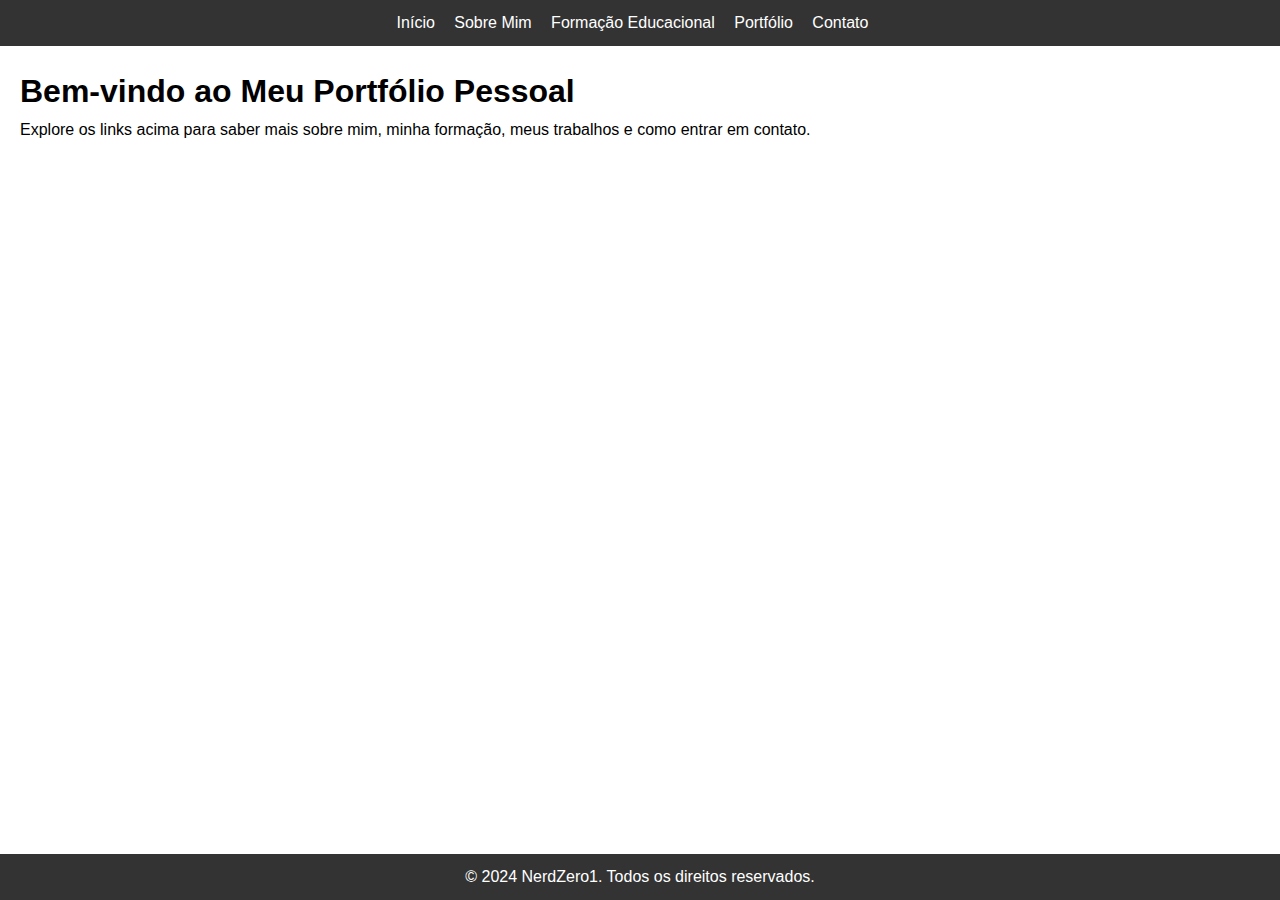
<file: index.html>
<!DOCTYPE html>
<html lang="pt-BR">
<head>
    <meta charset="UTF-8">
    <meta name="viewport" content="width=device-width, initial-scale=1.0">
    <title>Portfólio Pessoal</title>
    <link rel="stylesheet" href="style.css">
</head>
<body>
    <!-- Cabeçalho com menu de navegação -->
    <header>
        <nav>
            <ul>
                <li><a href="index.html">Início</a></li>
                <li><a href="sobre.html">Sobre Mim</a></li>
                <li><a href="formacao.html">Formação Educacional</a></li>
                <li><a href="portfolio.html">Portfólio</a></li>
                <li><a href="contato.html">Contato</a></li>
            </ul>
        </nav>
    </header>

    <!-- Conteúdo Principal -->
    <main>
        <h1>Bem-vindo ao Meu Portfólio Pessoal</h1>
        <p>Explore os links acima para saber mais sobre mim, minha formação, meus trabalhos e como entrar em contato.</p>
    </main>

    <!-- Rodapé -->
    <footer>
        <p>&copy; 2024 NerdZero1. Todos os direitos reservados.</p>
    </footer>
</body>
</html>
</file>
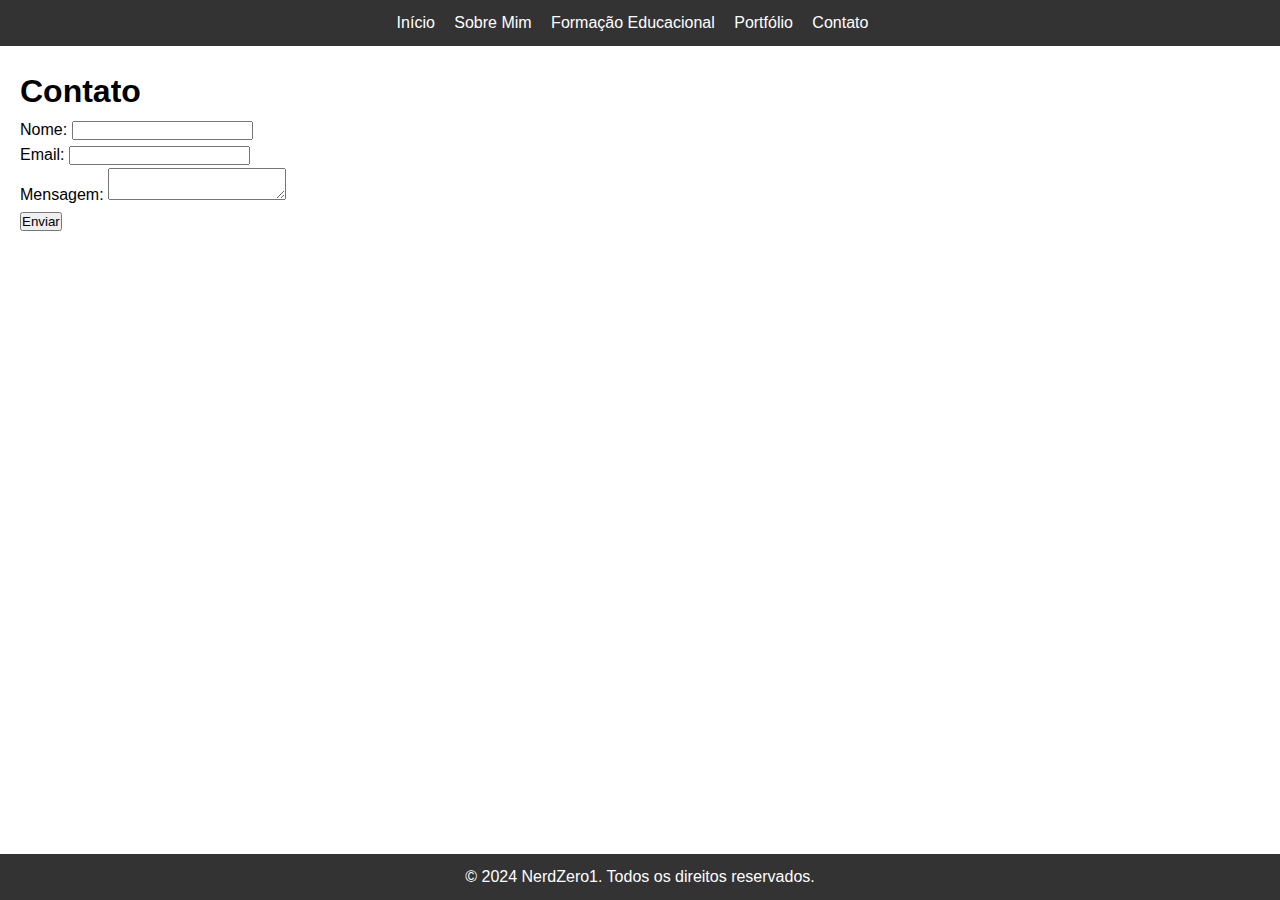
<file: contato.html>
<!DOCTYPE html>
<html lang="pt-BR">
<head>
    <meta charset="UTF-8">
    <meta name="viewport" content="width=device-width, initial-scale=1.0">
    <title>Contato</title>
    <link rel="stylesheet" href="style.css">
</head>
<body>
    <header>
        <nav>
            <ul>
                <li><a href="index.html">Início</a></li>
                <li><a href="sobre.html">Sobre Mim</a></li>
                <li><a href="formacao.html">Formação Educacional</a></li>
                <li><a href="portfolio.html">Portfólio</a></li>
                <li><a href="contato.html">Contato</a></li>
            </ul>
        </nav>
    </header>

    <main>
        <h1>Contato</h1>
        <form action="#" method="post">
            <label for="nome">Nome:</label>
            <input type="text" id="nome" name="nome" required><br>
            
            <label for="email">Email:</label>
            <input type="email" id="email" name="email" required><br>
            
            <label for="mensagem">Mensagem:</label>
            <textarea id="mensagem" name="mensagem" required></textarea><br>
            
            <button type="submit">Enviar</button>
        </form>
    </main>

    <footer>
        <p>&copy; 2024 NerdZero1. Todos os direitos reservados.</p>
    </footer>
</body>
</html>
</file>
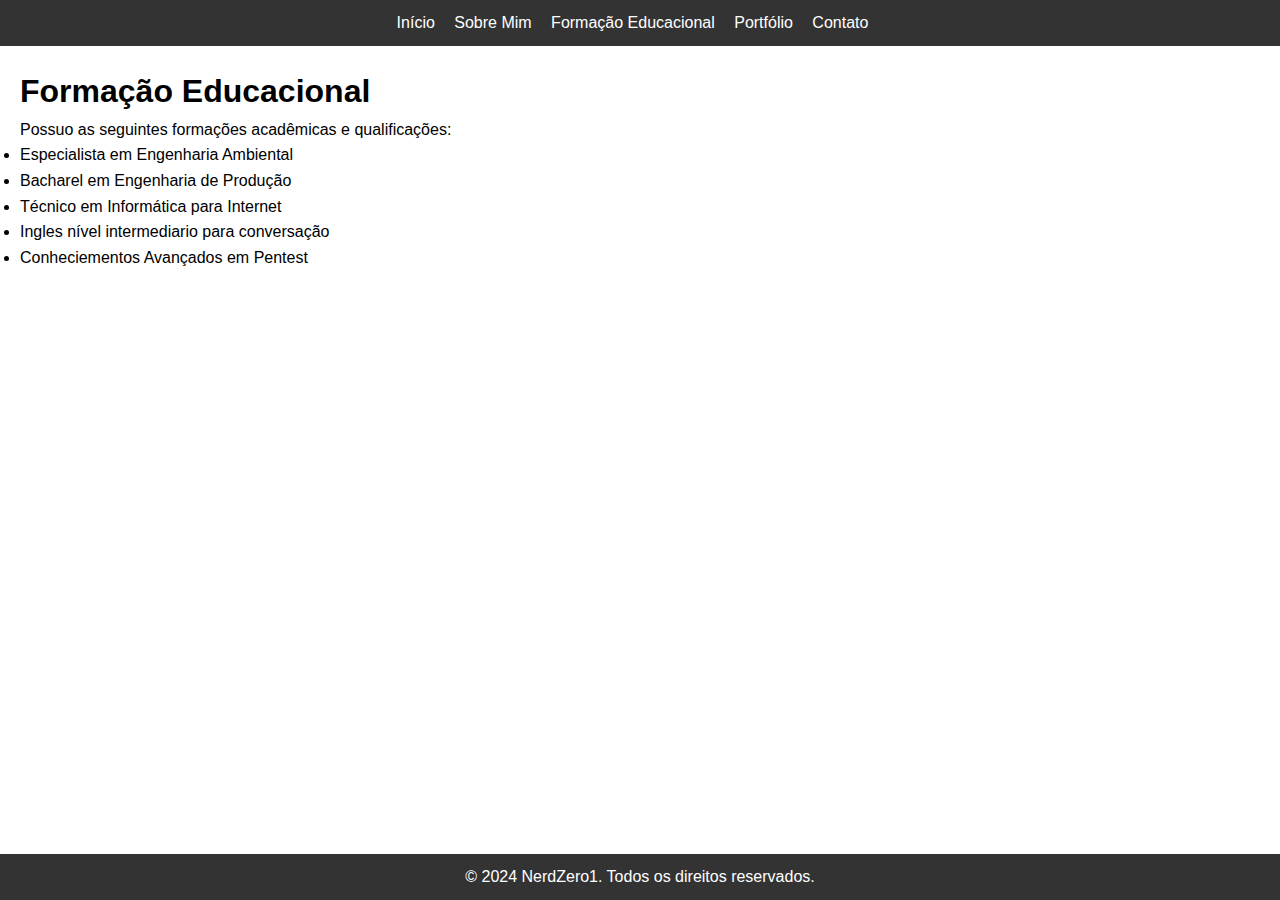
<file: formacao.html>
<!DOCTYPE html>
<html lang="pt-BR">
<head>
    <meta charset="UTF-8">
    <meta name="viewport" content="width=device-width, initial-scale=1.0">
    <title>Formação Educacional</title>
    <link rel="stylesheet" href="style.css">
</head>
<body>
    <header>
        <nav>
            <ul>
                <li><a href="index.html">Início</a></li>
                <li><a href="sobre.html">Sobre Mim</a></li>
                <li><a href="formacao.html">Formação Educacional</a></li>
                <li><a href="portfolio.html">Portfólio</a></li>
                <li><a href="contato.html">Contato</a></li>
            </ul>
        </nav>
    </header>

    <main>
        <h1>Formação Educacional</h1>
        <p> Possuo as seguintes formações acadêmicas e qualificações: </p>
        <ul>
            <li>Especialista em Engenharia Ambiental</li>
            <li>Bacharel em Engenharia de Produção</li>
            <li>Técnico em Informática para Internet</li>
            <li>Ingles nível intermediario para conversação</li>
            <li>Conheciementos Avançados em Pentest</li>
        </ul>
    </main>

    <footer>
        <p>&copy; 2024 NerdZero1. Todos os direitos reservados.</p>
    </footer>
</body>
</html>
</file>
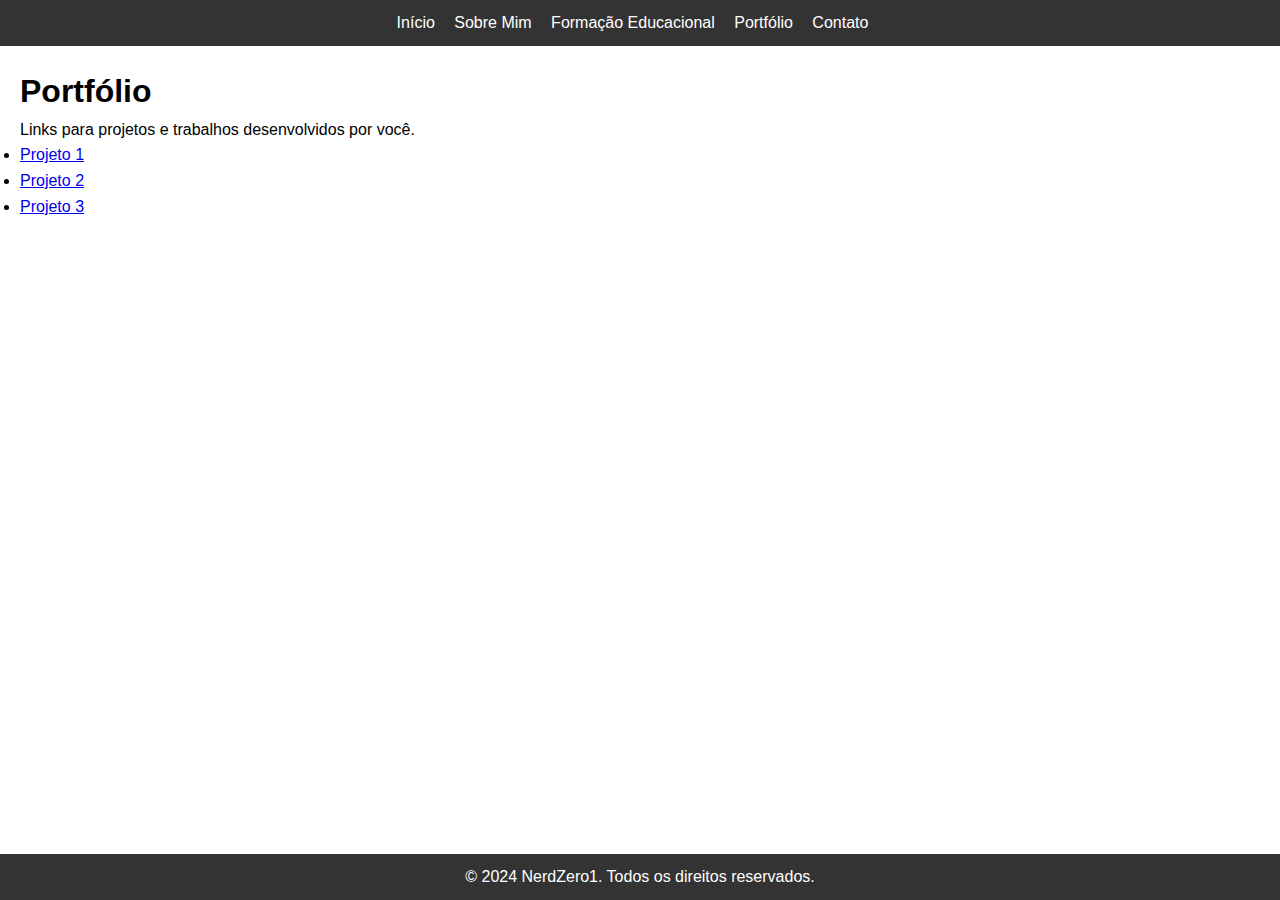
<file: portfolio.html>
<!DOCTYPE html>
<html lang="pt-BR">
<head>
    <meta charset="UTF-8">
    <meta name="viewport" content="width=device-width, initial-scale=1.0">
    <title>Portfólio</title>
    <link rel="stylesheet" href="style.css">
</head>
<body>
    <header>
        <nav>
            <ul>
                <li><a href="index.html">Início</a></li>
                <li><a href="sobre.html">Sobre Mim</a></li>
                <li><a href="formacao.html">Formação Educacional</a></li>
                <li><a href="portfolio.html">Portfólio</a></li>
                <li><a href="contato.html">Contato</a></li>
            </ul>
        </nav>
    </header>

    <main>
        <h1>Portfólio</h1>
        <p>Links para projetos e trabalhos desenvolvidos por você.</p>
        <ul>
            <li><a href="#">Projeto 1</a></li>
            <li><a href="#">Projeto 2</a></li>
            <li><a href="#">Projeto 3</a></li>
        </ul>
    </main>

    <footer>
        <p>&copy; 2024 NerdZero1. Todos os direitos reservados.</p>
    </footer>
</body>
</html>
</file>
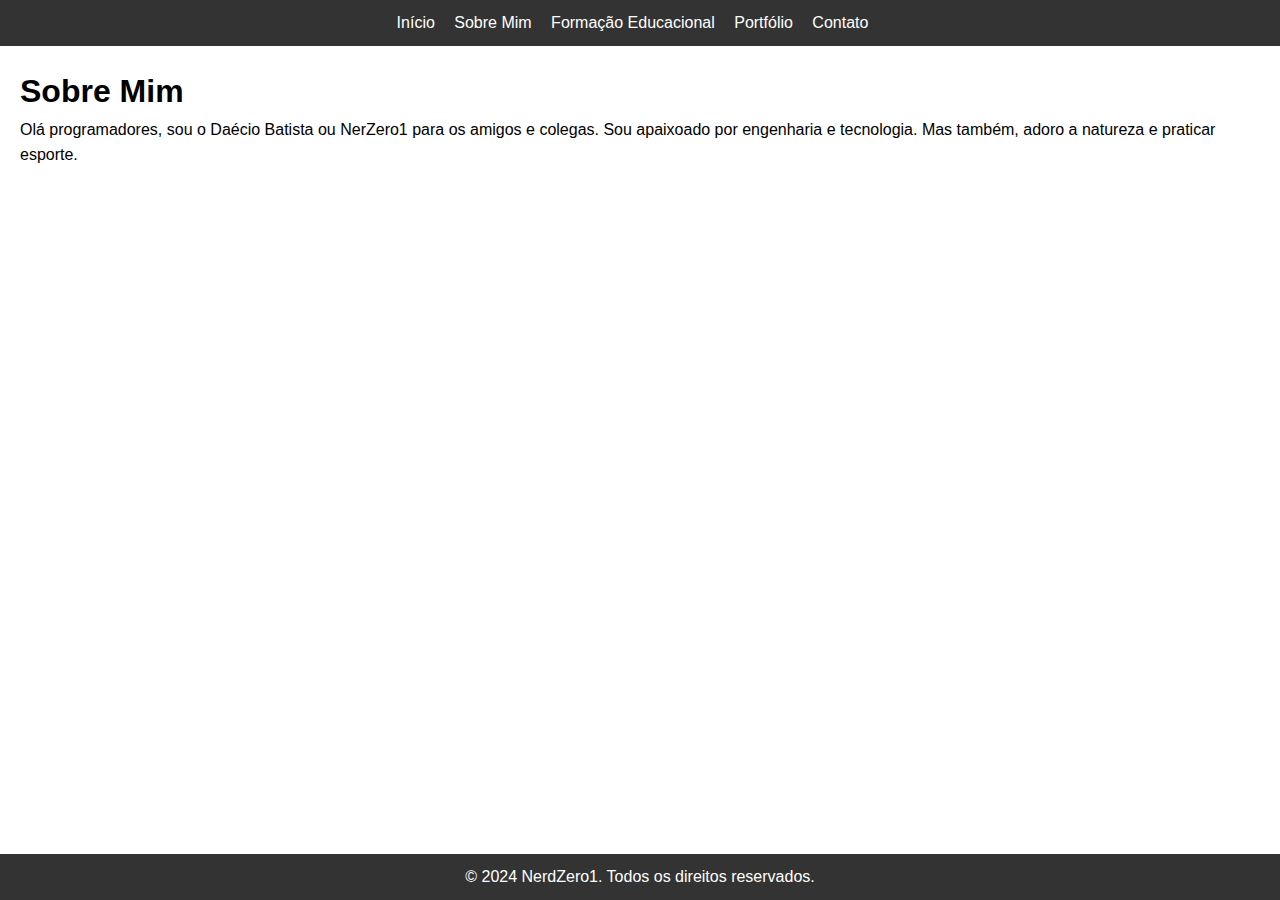
<file: sobre.html>
<!DOCTYPE html>
<html lang="pt-BR">
<head>
    <meta charset="UTF-8">
    <meta name="viewport" content="width=device-width, initial-scale=1.0">
    <title>Sobre Mim</title>
    <link rel="stylesheet" href="style.css">
</head>
<body>
    <header>
        <nav>
            <ul>
                <li><a href="index.html">Início</a></li>
                <li><a href="sobre.html">Sobre Mim</a></li>
                <li><a href="formacao.html">Formação Educacional</a></li>
                <li><a href="portfolio.html">Portfólio</a></li>
                <li><a href="contato.html">Contato</a></li>
            </ul>
        </nav>
    </header>

    <main>
        <h1>Sobre Mim</h1>
        <p>Olá programadores, sou o Daécio Batista ou NerZero1 para os amigos e colegas. Sou apaixoado por engenharia e tecnologia. Mas também, adoro a natureza e praticar esporte.</p>
    </main>

    <footer>
        <p>&copy; 2024 NerdZero1. Todos os direitos reservados.</p>
    </footer>
</body>
</html>
</file>
<file: style.css>
/* Reseta estilos padrões */
* {
    margin: 0;
    padding: 0;
    box-sizing: border-box;
}

/* Estilo do corpo da página */
body {
    font-family: Arial, sans-serif;
    line-height: 1.6;
    margin: 0;
    padding: 0;
}

/* Estilo do cabeçalho e do menu de navegação */
header {
    background-color: #333;
    color: #fff;
    padding: 10px 0;
}

nav ul {
    list-style: none;
    text-align: center;
}

nav ul li {
    display: inline;
    margin-right: 15px;
}

nav ul li a {
    color: #fff;
    text-decoration: none;
}

/* Estilo do conteúdo principal */
main {
    padding: 20px;
}

/* Estilo do rodapé */
footer {
    background-color: #333;
    color: #fff;
    text-align: center;
    padding: 10px 0;
    position: fixed;
    bottom: 0;
    width: 100%;
}
</file>
